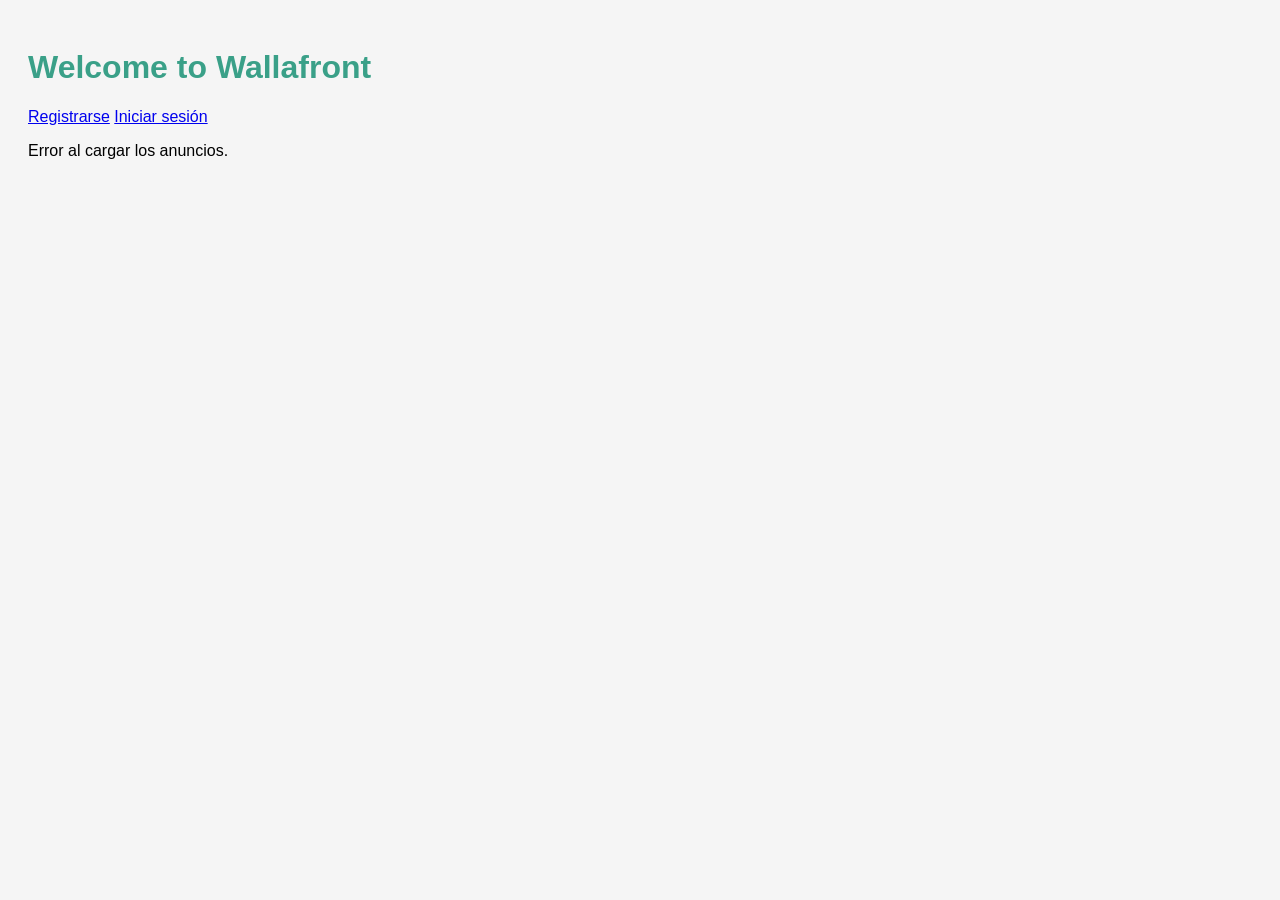
<file: index.html>
<!DOCTYPE html>
<html lang="en">
<head>
    <meta charset="UTF-8">
    <meta name="viewport" content="width=device-width, initial-scale=1.0">
    <title>Wallafront</title>
    <link rel="stylesheet" href="./css/style.css">
</head>
<body>
    <header>
        <h1>Welcome to Wallafront</h1>
        <a id="create-advert-link" href="./create-advert.html">Crear anuncio</a>
        <a id="signup-link" href="./signup.html">Registrarse</a>
        <a id="login-link" href="./login.html">Iniciar sesión</a>

        <button id="logout-button">Cerrar sesión</button>
    </header>

    <main id="adverts-container">

    </main>

    <script type="module" src="./js/app.js"></script>
        
    
</body>
</html>
</file>
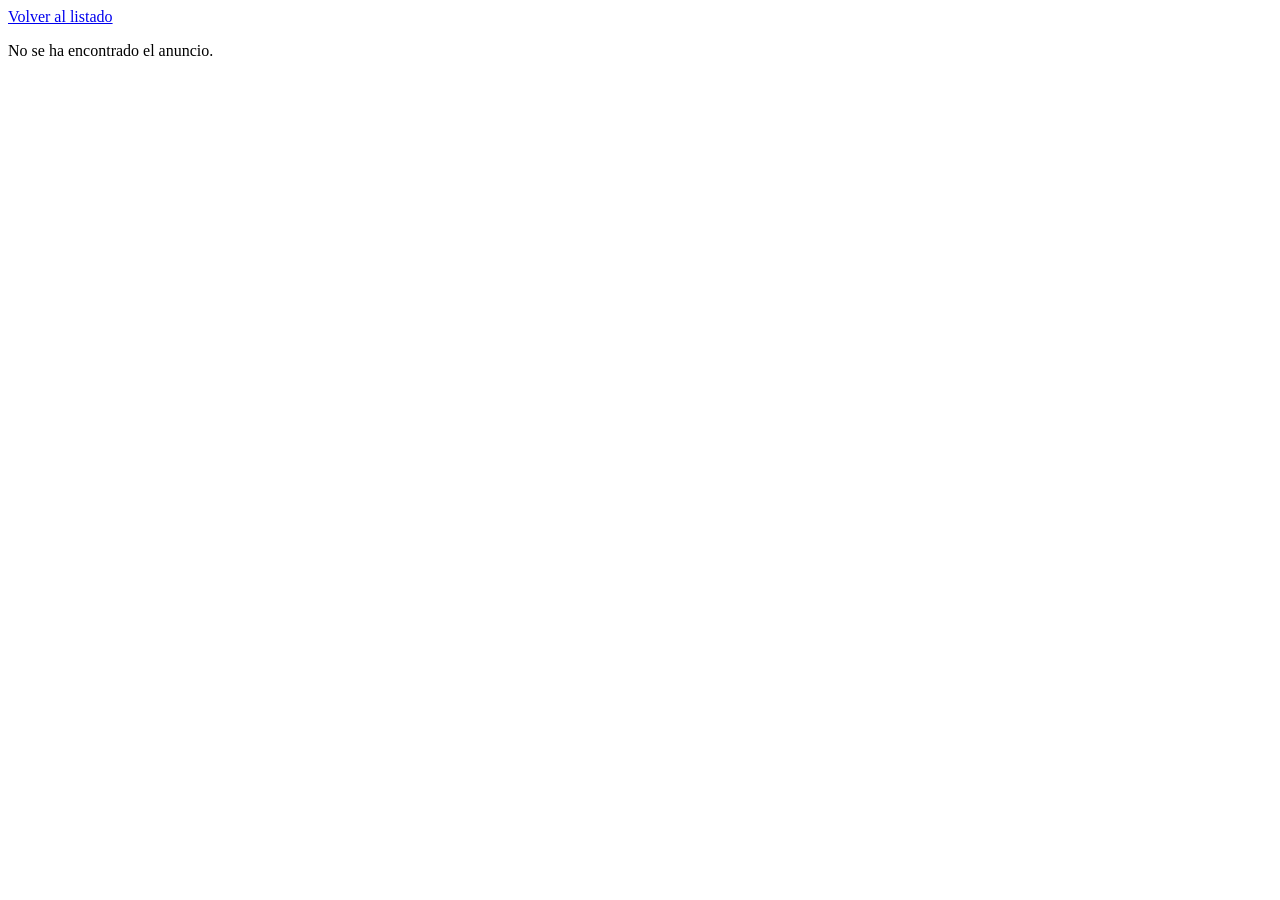
<file: advert-detail.html>
<!DOCTYPE html>
<html lang="es">
<head>
  <meta charset="UTF-8">
  <meta name="viewport" content="width=device-width, initial-scale=1.0">
  <title>Detalle anuncio</title>
</head>
<body>
  <header>
    <a href="./index.html">Volver al listado</a>
  </header>

  <main>
    <section id="advert-detail-container">
      <p>Cargando anuncio...</p>
    </section>
  </main>

  <script type="module" src="./js/advert-detail.js"></script>
</body>
</html>
</file>
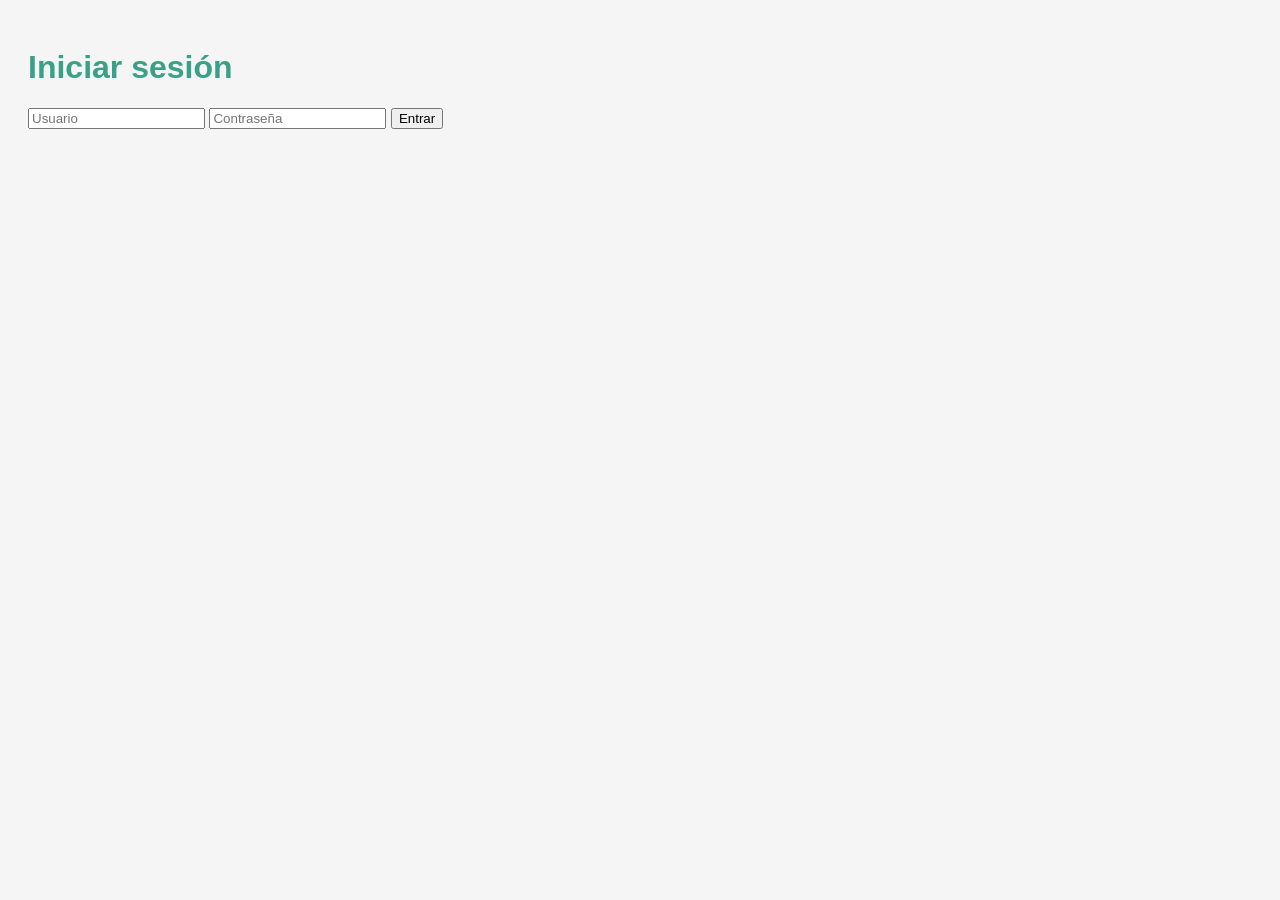
<file: create-advert.html>
<!DOCTYPE html>
<html lang="en">
<head>
    <meta charset="UTF-8">
    <meta name="viewport" content="width=device-width, initial-scale=1.0">
    <title>Crear anuncio</title>
    <link rel="stylesheet" href="./css/style.css">
</head>
<body>
    <header>
        <h1>Crear un nuevo anuncio</h1>
    </header>

    <form id="create-advert-form">
        <input type="text" name="name" placeholder="Nombre" required>
        <textarea name="description" placeholder="Descripción" required></textarea>
        <input type="number" name="price" placeholder="Precio" required>
        <select name="sale" required>
            <option value="">Selecciona</option>
            <option value="true">Venta</option>
            <option value="false">Compra</option>
        </select>
        <input type="text" name="photo" placeholder="URL imagen (opcional)">
        <button type="submit">Guardar anuncio</button>
    </form>

    <script type="module" src="./js/create-advert.js"></script>

    
</body>
</html>
</file>
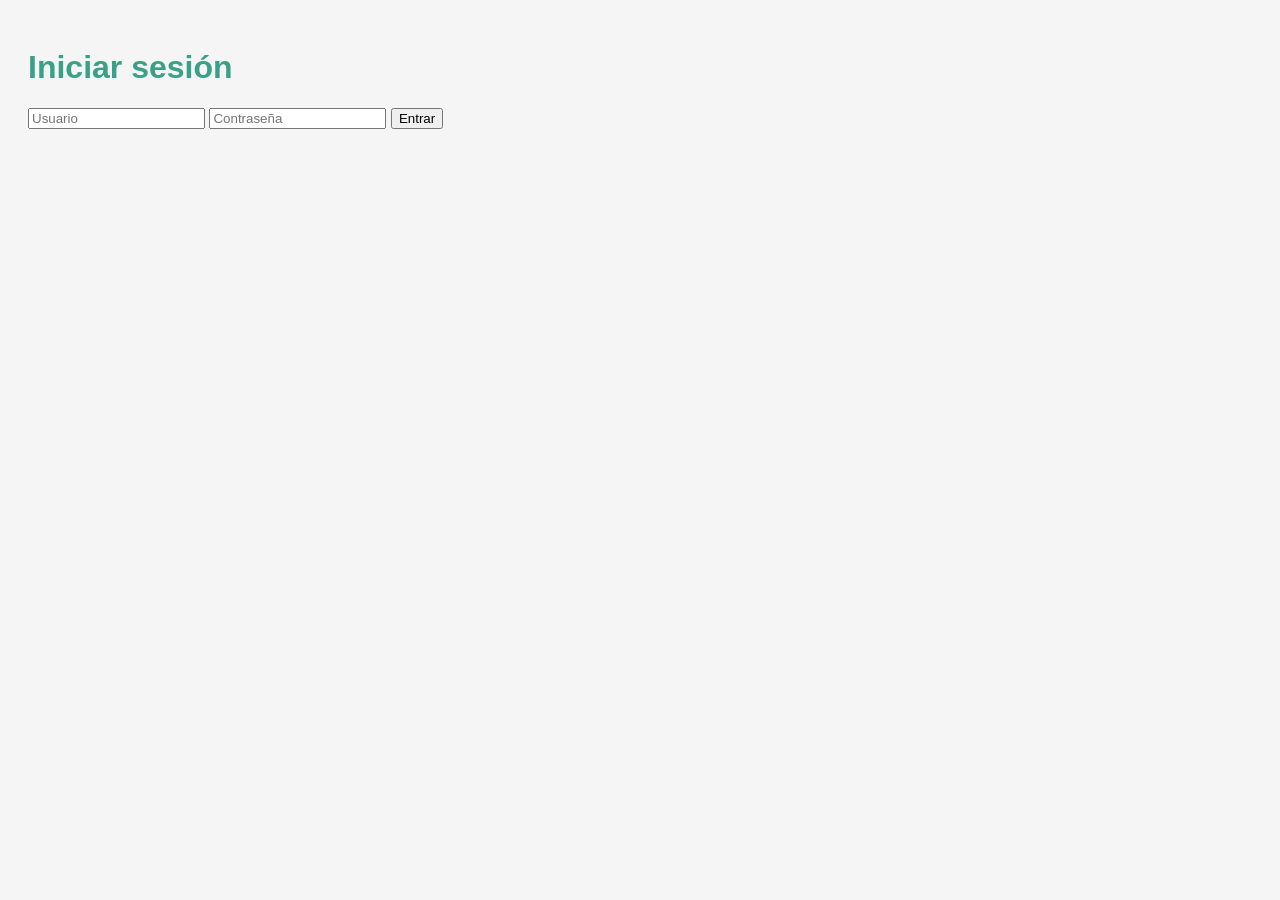
<file: login.html>
<!DOCTYPE html>
<html lang="es">
<head>
  <meta charset="UTF-8">
  <meta name="viewport" content="width=device-width, initial-scale=1.0">
  <title>Login</title>
  <link rel="stylesheet" href="./css/style.css">
</head>
<body>

  <h1>Iniciar sesión</h1>

  <form id="login-form">
    <input type="text" name="username" placeholder="Usuario" required>
    <input type="password" name="password" placeholder="Contraseña" required>
    <button type="submit">Entrar</button>
  </form>

  <script type="module" src="./js/login.js"></script>
</body>
</html>
</file>
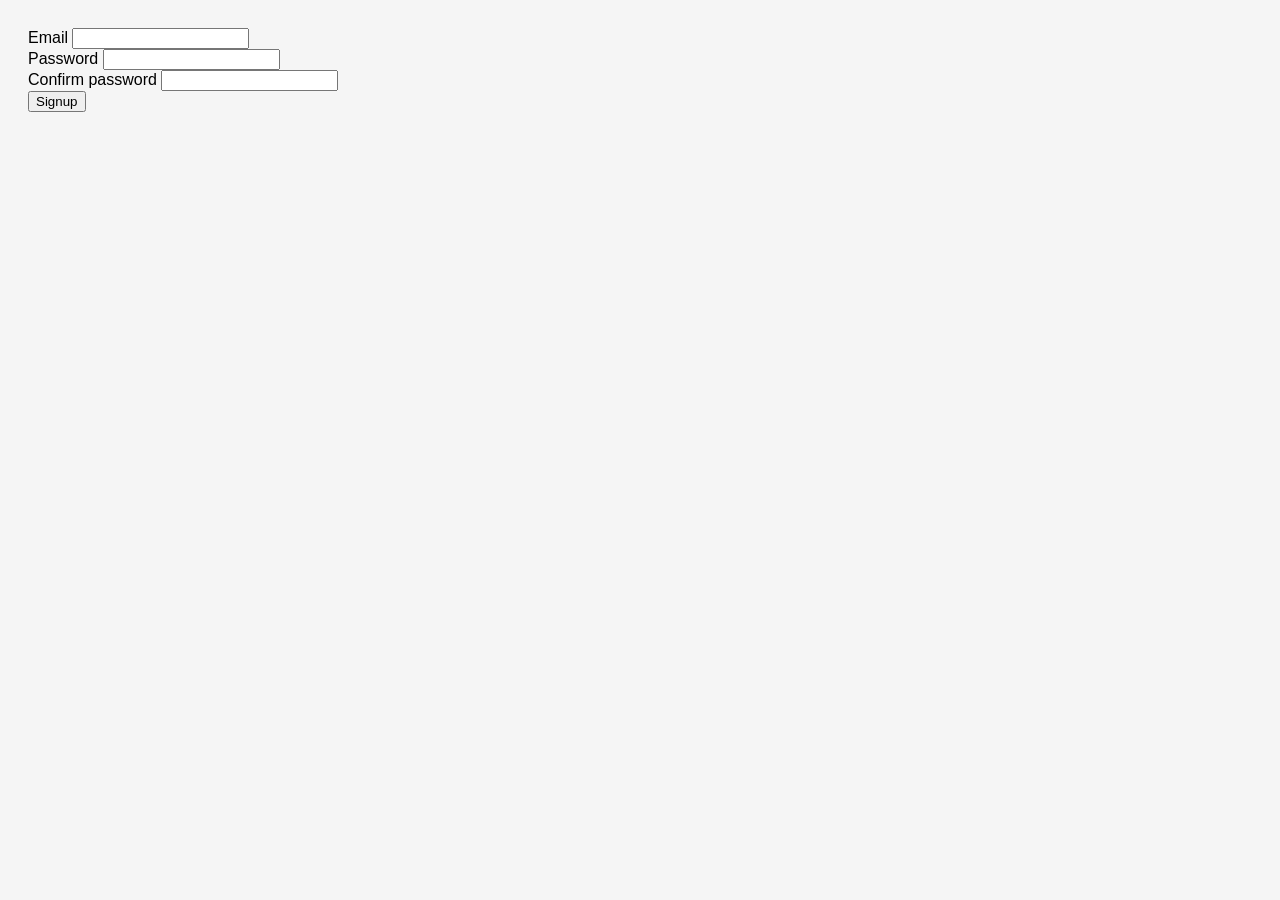
<file: signup.html>
<!DOCTYPE html>
<html lang="es">
<head>
  <meta charset="UTF-8">
  <meta name="viewport" content="width=device-width, initial-scale=1.0">
  <title>Registro</title>
  <link rel="stylesheet" href="./css/style.css">
</head>
<body>

   <section class="notifications-container"></section>

  <form>
    <label for="email">Email</label>
    <input id="email" name="email" type="text" required>
    <br>
    <label for="password">Password</label>
    <input id="password" name="password" type="password" minlength="6" required>
    <br>
    <label for="password-confirm">Confirm password</label>
    <input id="password-confirm" name="password-confirm" type="password" minlength="6" required>
    <br>
    <button type="submit">Signup</button>
  </form>

  <script type="module" src="./js/signup.js"></script>
</body>
</html>
</file>
<file: css/style.css>
body {
  font-family: Arial;
  padding: 20px;
  background-color: #f5f5f5;
}

h1 {
  color: rgb(58, 160, 136);
}

.advert {
  background-color: white;
  border: 1px solid black;
  padding: 10px;
  margin-bottom: 10px;

  .advert h2 {
  margin: 0;
  color: rgb(58, 160, 136);
}

.advert p {
  margin-top: 5px;
}
}
</file>
